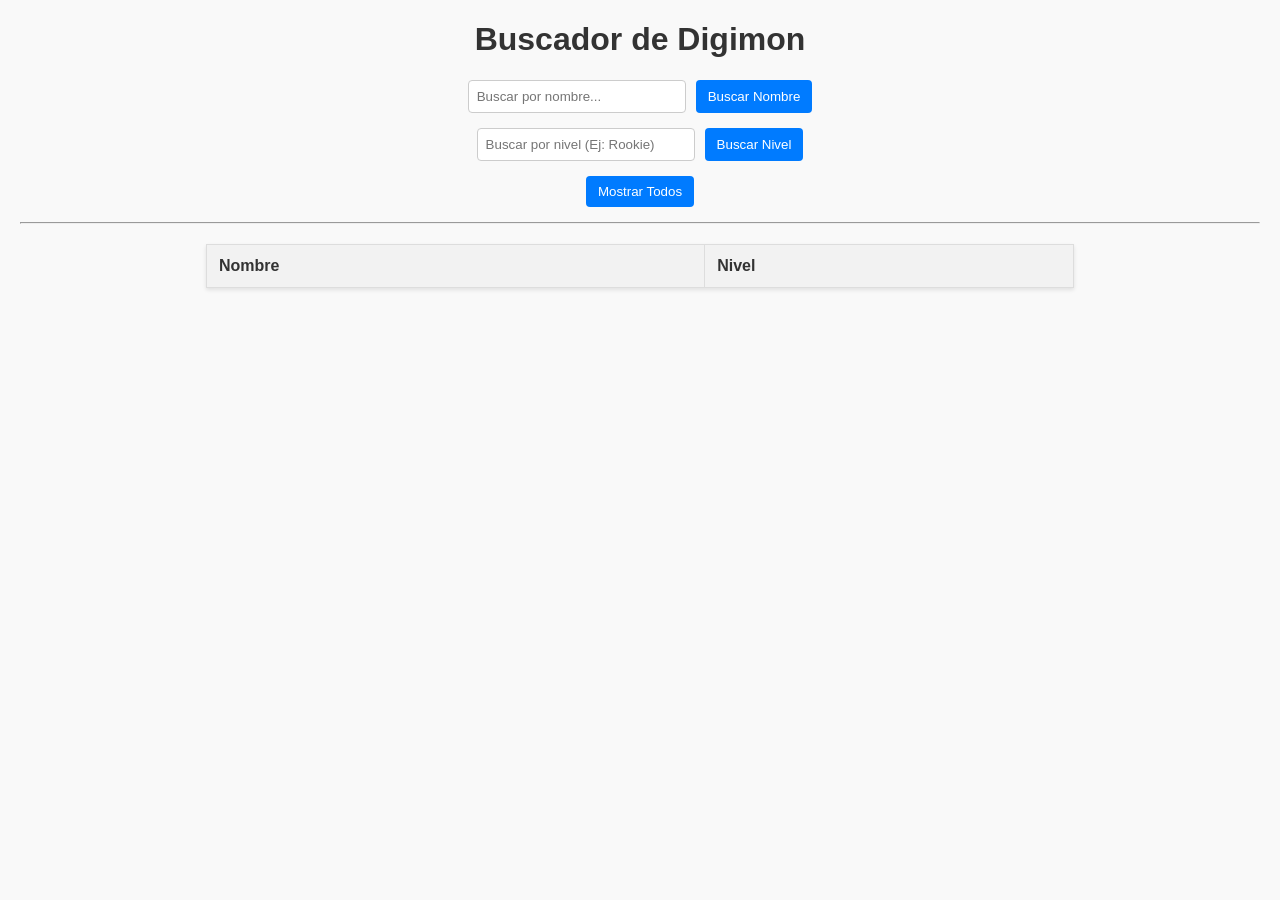
<file: ejercicio-4/index.html>
<!DOCTYPE html>
<html lang="es">
<head>
    <meta charset="UTF-8">
    <meta name="viewport" content="width=device-width, initial-scale=1.0">
    <title>Buscador Digimon (Ejercicio 4)</title>
    <link rel="stylesheet" href="style.css">
</head>
<body>

    <h1>Buscador de Digimon</h1>

    <div class="controles">
        <input type="text" id="nombreInput" placeholder="Buscar por nombre...">
        <button id="buscarNombreBtn">Buscar Nombre</button>
    </div>
    
    <div class="controles">
        <input type="text" id="nivelInput" placeholder="Buscar por nivel (Ej: Rookie)">
        <button id="buscarNivelBtn">Buscar Nivel</button>
    </div>
    
    <div class="controles">
        <button id="todosBtn">Mostrar Todos</button>
    </div>

    <hr>

    <table id="digimonTable">
        <thead>
            <tr>
                <th>Nombre</th>
                <th>Nivel</th>
            </tr>
        </thead>
        <tbody id="tableBody">
            </tbody>
    </table>

    <script src="script.js"></script>
</body>
</html>
</file>
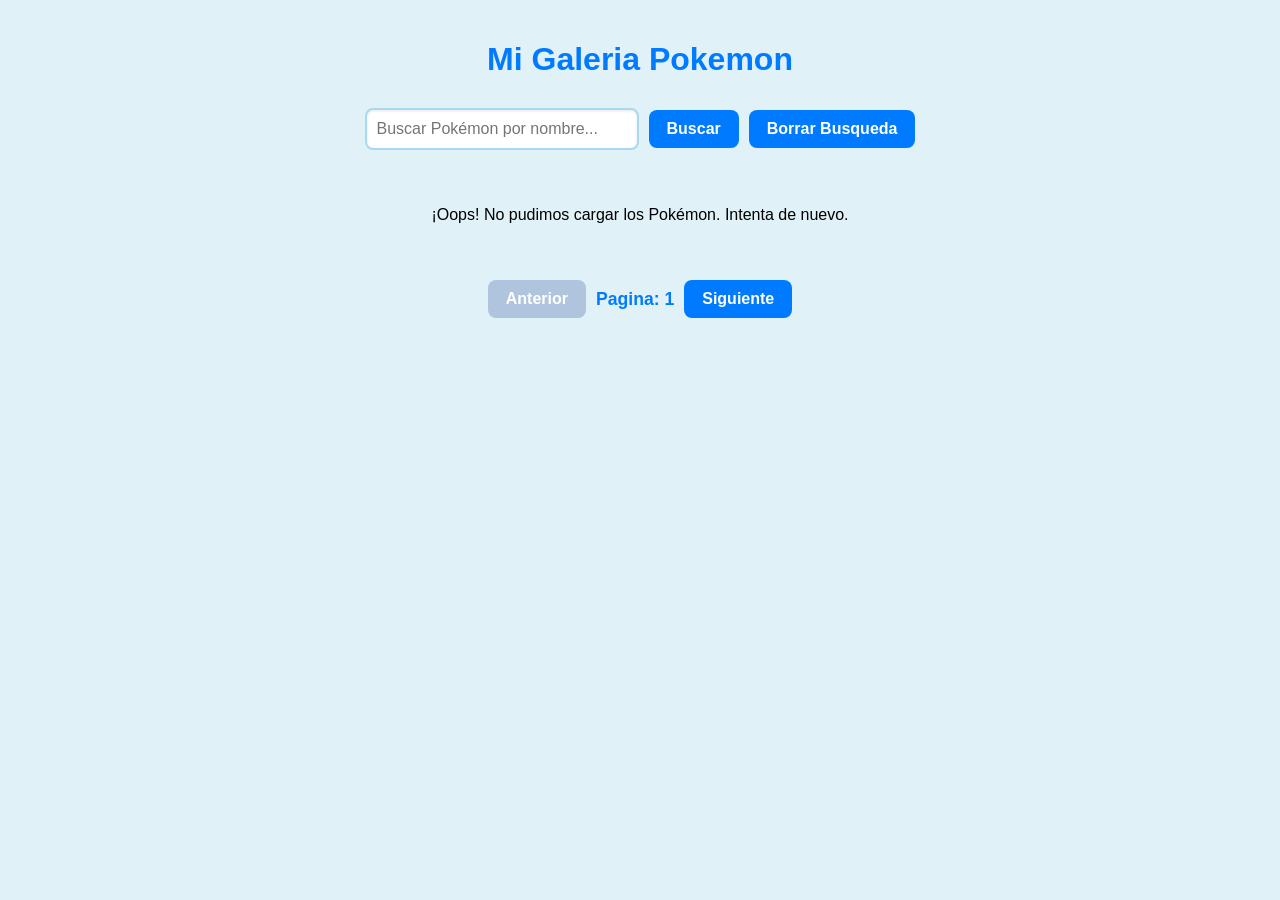
<file: ejercicio-5/index.html>
<!DOCTYPE html>
<html lang="es">
<head>
    <meta charset="UTF-8">
    <meta name="viewport" content="width=device-width, initial-scale=1.0">
    <title>PokeGalería</title>
    <link rel="stylesheet" href="style.css">
</head>
<body>

    <h1>Mi Galeria Pokemon</h1>

    <div class="controles">
        <input type="text" id="busq" placeholder="Buscar Pokémon por nombre...">
        <button id="b">Buscar</button>
        <button id="limpiar">Borrar Busqueda</button>
    </div>

    <div id="gal" class="galeria">
        </div>

    <div class="paginacion">
        <button id="ant" disabled>Anterior</button>
        <span id="p">Pagina: 1</span>
        <button id="sig">Siguiente</button>
    </div>

    <script src="script.js"></script>
</body>
</html>
</file>
<file: ejercicio-4/style.css>
body {
    font-family: Arial, sans-serif;
    margin: 20px;
    background-color: #f9f9f9;
    color: #333;
}

h1 {
    text-align: center;
}

.controles {
    display: flex;
    justify-content: center;
    gap: 10px;
    margin-bottom: 15px;
}

input[type="text"] {
    padding: 8px;
    border: 1px solid #ccc;
    border-radius: 4px;
    width: 200px;
}

button {
    padding: 8px 12px;
    background-color: #007bff;
    color: white;
    border: none;
    border-radius: 4px;
    cursor: pointer;
}

button:hover {
    background-color: #0056b3;
}

table {
    width: 70%;
    margin: 20px auto;
    border-collapse: collapse;
    box-shadow: 0 2px 4px rgba(0, 0, 0, 0.1);
}

th, td {
    padding: 12px;
    border: 1px solid #ddd;
    text-align: left;
}

th {
    background-color: #f2f2f2;
}

tr:nth-child(even) {
    background-color: #fcfcfc;
}
</file>
<file: ejercicio-5/style.css>
body {
    font-family: 'Segoe UI', Tahoma, Geneva, Verdana, sans-serif;
    background-color: #e0f2f7; /* Un azul claro de fondo */
    margin: 0;
    padding: 20px;
}

h1 {
    text-align: center;
    color: #007bff; /* Azul primario */
    margin-bottom: 30px;
}

.controles, .paginacion {
    display: flex;
    justify-content: center;
    align-items: center;
    gap: 10px;
    margin: 20px 0;
}

input[type="text"] {
    padding: 10px;
    border: 2px solid #a7d9f2;
    border-radius: 8px;
    font-size: 1em;
    width: 250px;
    box-shadow: inset 0 1px 3px rgba(0,0,0,0.1);
}

button {
    padding: 10px 18px;
    background-color: #007bff; /* Azul primario */
    color: white;
    border: none;
    border-radius: 8px;
    cursor: pointer;
    font-size: 1em;
    font-weight: bold;
    transition: background-color 0.3s ease, transform 0.1s ease;
}

button:hover {
    background-color: #0056b3;
    transform: translateY(-2px);
}

button:active {
    transform: translateY(0);
}

button:disabled {
    background-color: #b0c4de; /* Azul más claro para deshabilitado */
    cursor: not-allowed;
    transform: none;
}

.galeria {
    display: flex;
    flex-wrap: wrap;
    justify-content: center;
    gap: 20px;
    max-width: 1200px;
    margin: 30px auto;
    padding: 10px;
}

.tarjeta-pokemon {
    background-color: #ffffff;
    border: 1px solid #cceeff;
    border-radius: 12px;
    padding: 15px;
    text-align: center;
    box-shadow: 0 6px 12px rgba(0,0,0,0.15);
    transition: all 0.2s ease-in-out;
    width: 160px; /* Ajustado para más espacio */
}

.tarjeta-pokemon:hover {
    transform: scale(1.05) rotate(1deg);
    box-shadow: 0 8px 16px rgba(0,0,0,0.2);
}

.tarjeta-pokemon img {
    width: 100px; /* Tamaño fijo de imagen */
    height: 100px;
    image-rendering: pixelated; /* Para que los sprites no se vean borrosos */
    margin-bottom: 10px;
    border: 1px solid #eee; /* Un borde suave para la imagen */
    border-radius: 5px;
}

.tarjeta-pokemon p {
    margin: 0;
    font-weight: bold;
    text-transform: capitalize;
    color: #444;
    font-size: 1.1em;
}

#p {
    font-weight: bold;
    color: #007bff;
    font-size: 1.1em;
}
</file>
